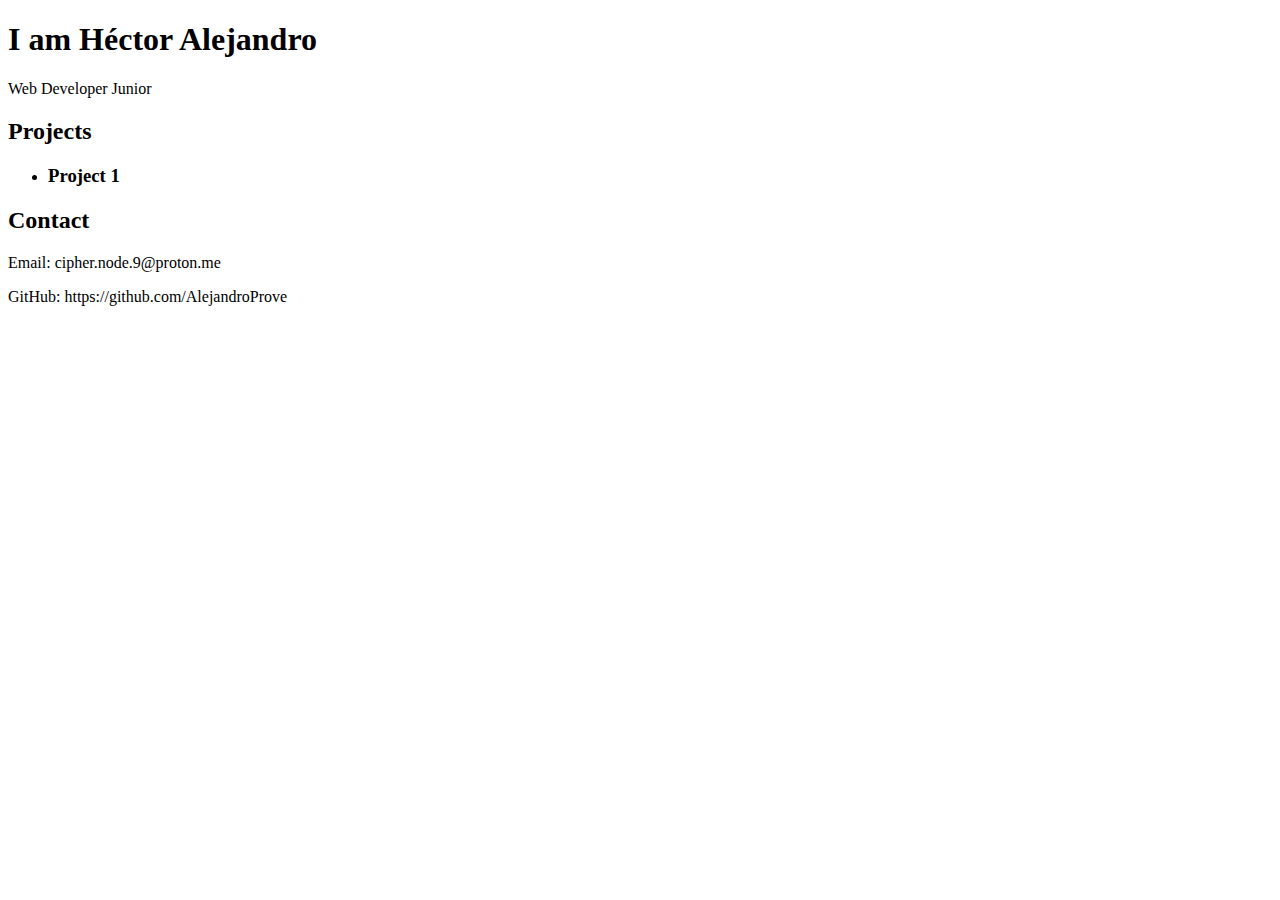
<file: index.html>
<!DOCTYPE html>
<html lang="en">
<head>
    <meta charset="UTF-8">
    <meta name="viewport" content="width=device-width, initial-scale=1.0">
    <title>Portfolio Héctor Alejandro</title>
</head>
<body>
    <header>
        <h1>I am Héctor Alejandro</h1>
        <p>Web Developer Junior</p>
    </header>
    <section id="projects">
        <h2>Projects</h2>
        <ul>
            <li>
                <h3>Project 1</h3>
                <p></p>
            </li>
        </ul>
    </section>
    <section id="contact">
        <h2>Contact</h2>
        <p>Email: cipher.node.9@proton.me</p>
        <p>GitHub: https://github.com/AlejandroProve</p>
    </section>
</body>
</html>
</file>
